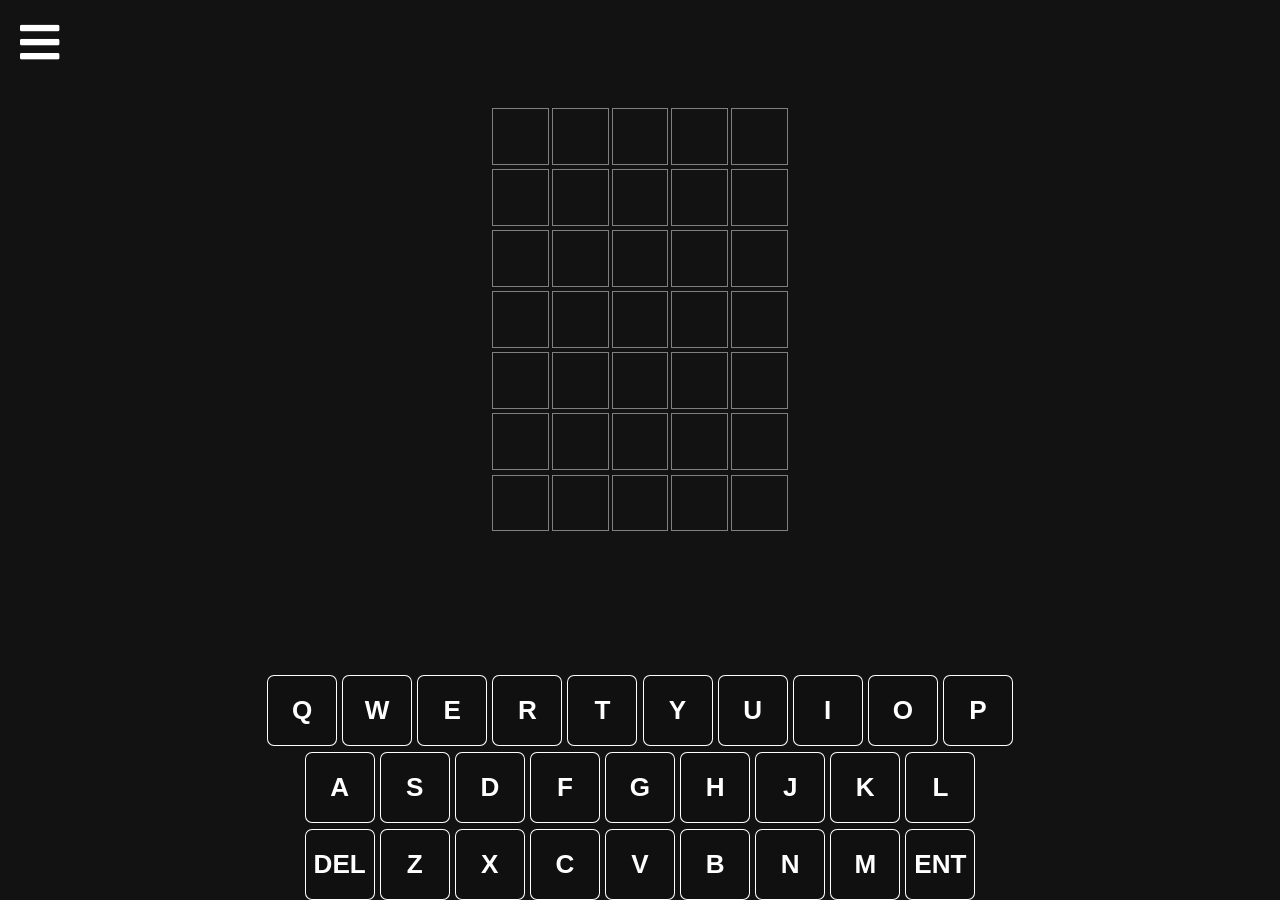
<file: index.html>
<!DOCTYPE html>
<html lang="en">
<head>
	<meta charset="UTF-8">
	<meta name="viewport" content="width=device-width, initial-scale=1.0, maximum-scale=2.0, user-scalable=no">
	<title></title>
	<link rel="stylesheet" href="./main.css">
    <link rel="stylesheet" href="https://cdnjs.cloudflare.com/ajax/libs/font-awesome/5.14.0/css/all.min.css" integrity="sha512-1PKOgIY59xJ8Co8+NE6FZ+LOAZKjy+KY8iq0G4B3CyeY6wYHN3yt9PW0XpSriVlkMXe40PTKnXrLnZ9+fkDaog==" crossorigin="anonymous" />
</head>
<body>
	<div id="menuButton">
		<i id="open" class="fas fa-bars"></i>
	</div>
	<div id="menuDisplay" class="">
		<div class="close">
			<div>
				<i id="close" class="fas fa-times "></i>
			</div>
		</div>
		<form> 
			<div class="form-input">
				<p class="4Lettere">4 Lettere<input type="radio" id="lettere" name="lettere" value="4"></p>
				<p class="5Lettere">5 Lettere<input type="radio" id="lettere" name="lettere" value="5"></p>
				<p class="6Lettere">6 Lettere<input type="radio" id="lettere" name="lettere" value="6"></p>
				<p class="7Lettere">7 Lettere<input type="radio" id="lettere" name="lettere" value="7"></p>
				<div class="submit">Invio</div>
			</div>
		</form>
	</div>
	<div class="container">
		<div class="errore">Errore</div>
		<div class="vittoria">Vittoria</div>
		<div class="sconfitta">Sconfitta <p>la parola era </p></div>
	</div>
	<div>
		<button class="btn ">Try again</button>
	</div>
	<div id="keyboard-cont">
		<div class="first-row">
			<button class="keyboard-button q">q</button>
			<button class="keyboard-button w">w</button>
			<button class="keyboard-button e">e</button>
			<button class="keyboard-button r">r</button>
			<button class="keyboard-button t">t</button>
			<button class="keyboard-button y">y</button>
			<button class="keyboard-button u">u</button>
			<button class="keyboard-button i">i</button>
			<button class="keyboard-button o">o</button>
			<button class="keyboard-button p">p</button>
		</div>
		<div class="second-row">
			<button class="keyboard-button a">a</button>
			<button class="keyboard-button s">s</button>
			<button class="keyboard-button d">d</button>
			<button class="keyboard-button f">f</button>
			<button class="keyboard-button g">g</button>
			<button class="keyboard-button h">h</button>
			<button class="keyboard-button j">j</button>
			<button class="keyboard-button k">k</button>
			<button class="keyboard-button l">l</button>
		</div>
		<div class="third-row">
			<button class="keyboard-button Del">Del</button>
			<button class="keyboard-button z">z</button>
			<button class="keyboard-button x">x</button>
			<button class="keyboard-button c">c</button>
			<button class="keyboard-button v">v</button>
			<button class="keyboard-button b">b</button>
			<button class="keyboard-button n">n</button>
			<button class="keyboard-button m">m</button>
			<button class="keyboard-button Enter">Ent</button>
		</div>
	</div>
</body>
<script src="./parole/1.js"></script>
<script src="./parole/2.js"></script>
<script src="./parole/3.js"></script>
<script src="./parole/4.js"></script>
<script src="./parole/5.js"></script>
<script src="./parole/6.js"></script>
<script src="./parole/7.js"></script>
<script src="./parole/8.js"></script>
<script src="./parole/9.js"></script>
<script src="./parole/dict.js"></script>
<script src="./main.js"></script>
</html>
</file>
<file: main.css>
*{
    margin: 0;
    box-sizing: border-box;
}

body{
    background-color: #121213;
}

#menuButton{
    width: 90px;
    height: 90px;
    position: sticky;
}

div > i{
    color: white;
    font-size: 5vh;
    margin: 20px 0 0 20px;
}


#menuDisplay {
    width: 600px;
    height: 600px;
    background-color: rgb(0, 0, 0, 0.7);
    top: 50%;
    left: 50%;
    transform: translate(-50%, -50%);
    position: absolute;
    text-align: center;
    z-index: 10;
}

#menuDisplay > div{
    width: 90px;
    height: 90px;
    position: absolute;
    color: white;
}

#menuDisplay .form-input{padding: 150px}
#menuDisplay .form-input p {
    font-size: 40px;
    text-shadow: 2px 2px 5px rgb(87, 2, 2);

}
#menuDisplay .form-input p input{
    height: 17px;
    width: 17px;
    vertical-align: middle;
    margin: 20px;
}

#menuDisplay p{
    color: rgb(255, 255, 255);
    font-size: 60px;
}

#menuDisplay div.submit{
    width: 120px;
    height: 40px;
    line-height: 40px;
    background :rgb(87, 26, 26);
    color: white;
    font-size: 20px;
    margin: auto;
}

.container{
    --width: 35; /*vh*/
    --height: 375;
    /* width: calc(var(--width) * 1px); */
    /* height: calc(var(--height) * 1px); */
	width: calc(var(--width) * 1vh);
	height: calc(var(--width) / var(--element) * var(--chance) * 1vh);
    margin: auto;
    margin-top: 2vh;
    display: flex;
    flex-wrap: wrap;
    align-content: flex-start;
    justify-content: center;
    gap: 1%;
    position: relative;
}

.letter{  
    --delaySpin: 0;
    width: calc(100 / var(--element) * 0.90%);
    height: calc(100 / var(--chance) * 0.90%);
    padding-top: calc(100 / var(--chance) * 0.90% / 4); 
    border: grey 1px solid;
    background-color: transparent;
    color: white;
    font-weight: bold;
    font-size: calc(var(--width) / var(--element) * 0.55 * 1vh);
    text-align: center;
    text-transform: uppercase;
	/* flex-basis: 19%; */
}

.letter.spin{
    /* spin */
    transition: transform 1s ease calc(var(--delaySpin) * 1s);
    transform: rotateX(360deg);
}

.letter.yellow{background-color: rgb(194, 194, 5);}
.letter.green{background-color: rgb(15, 255, 67);}
.letter.shake{
    animation: shake 250ms ease-in-out;
}

.btn{
    height: 70px; 
    width: 200px;
    display: block;
    background: black;
    border: 2px rgb(75, 68, 68) solid;
    color: white;
    font-size: 30px;
    text-transform: uppercase;
	position: absolute;
	right: 50%;
	top: 40%;
	z-index: 30;
	transform: translateX(50%);
}

.btn:active{
	transform: translateX(50%) scale(0.97);
}


div.sconfitta.visibile,
div.vittoria.visibile{
    width: 30vw;
    height: 30vh;
    background-color: rgb(10, 10, 10, 0.8);
    border-radius: 20px;
    position: absolute;
    top: 50%;
    transform: translate(0, -50%);
    color: white;
    padding-top: 50px;
    font-size: 90px;
    text-align: center;
    z-index: auto;
}

div.sconfitta.visibile > p{
    font-size: x;
    color: red;
}


div.errore{
	background-color: black;
    width: 180px;
    height: 100px;
    line-height: 100px;
    position: absolute;
    top: 5%;
    border: 2px solid white;
    font-size: 40px;
    color: white;
    text-align: center;
    opacity: 0;
    transition: opacity 1s;
	z-index: 100;
}

div.errore.visibile{
    opacity: 1;
}

/* TASTIERA */
#keyboard-cont {
    width: 100vw;
	height: 25vh;
    position: absolute;
	bottom: 0;
    font-size: 1vh;
    display: flex;
    flex-direction: column;
}

#keyboard-cont > div {
	width: 100%;
	justify-content: center;
    display: flex;
	flex: auto;
}

.second-row {
    margin: 0.5% 0;
}

.keyboard-button {
	width: 70px;
    background: rgb(17, 16, 16);
    color: white;
    border: 0.1vh solid white;
    border-radius: 10%;
    font-size: 2.9em;
    font-weight: 700;
    margin: 0 0.2%;
    cursor: pointer;
    text-transform: uppercase;
	align-self:stretch;
}

.btn:not(.visibile),
#menuDisplay:not(.visibile),
div.vittoria:not(.visibile),
div.sconfitta:not(.visibile){
    display: none;
}


@keyframes scale{
  0%   {transform: scale(1)}
  25%  {transform: scale(1.2)}
  50%  {transform: scale(1.2)}
  75%  {transform: scale(0.9)}
  100% {transform: scale(1)}
}
@keyframes shake {
  10% {
    transform: translateX(-5%);
  }

  30% {
    transform: translateX(5%);
  }

  50% {
    transform: translateX(-7.5%);
  }

  70% {
    transform: translateX(7.5%);
  }

  90% {
    transform: translateX(-5%);
  }

  100% {
    transform: translateX(0);
  }
}
</file>
